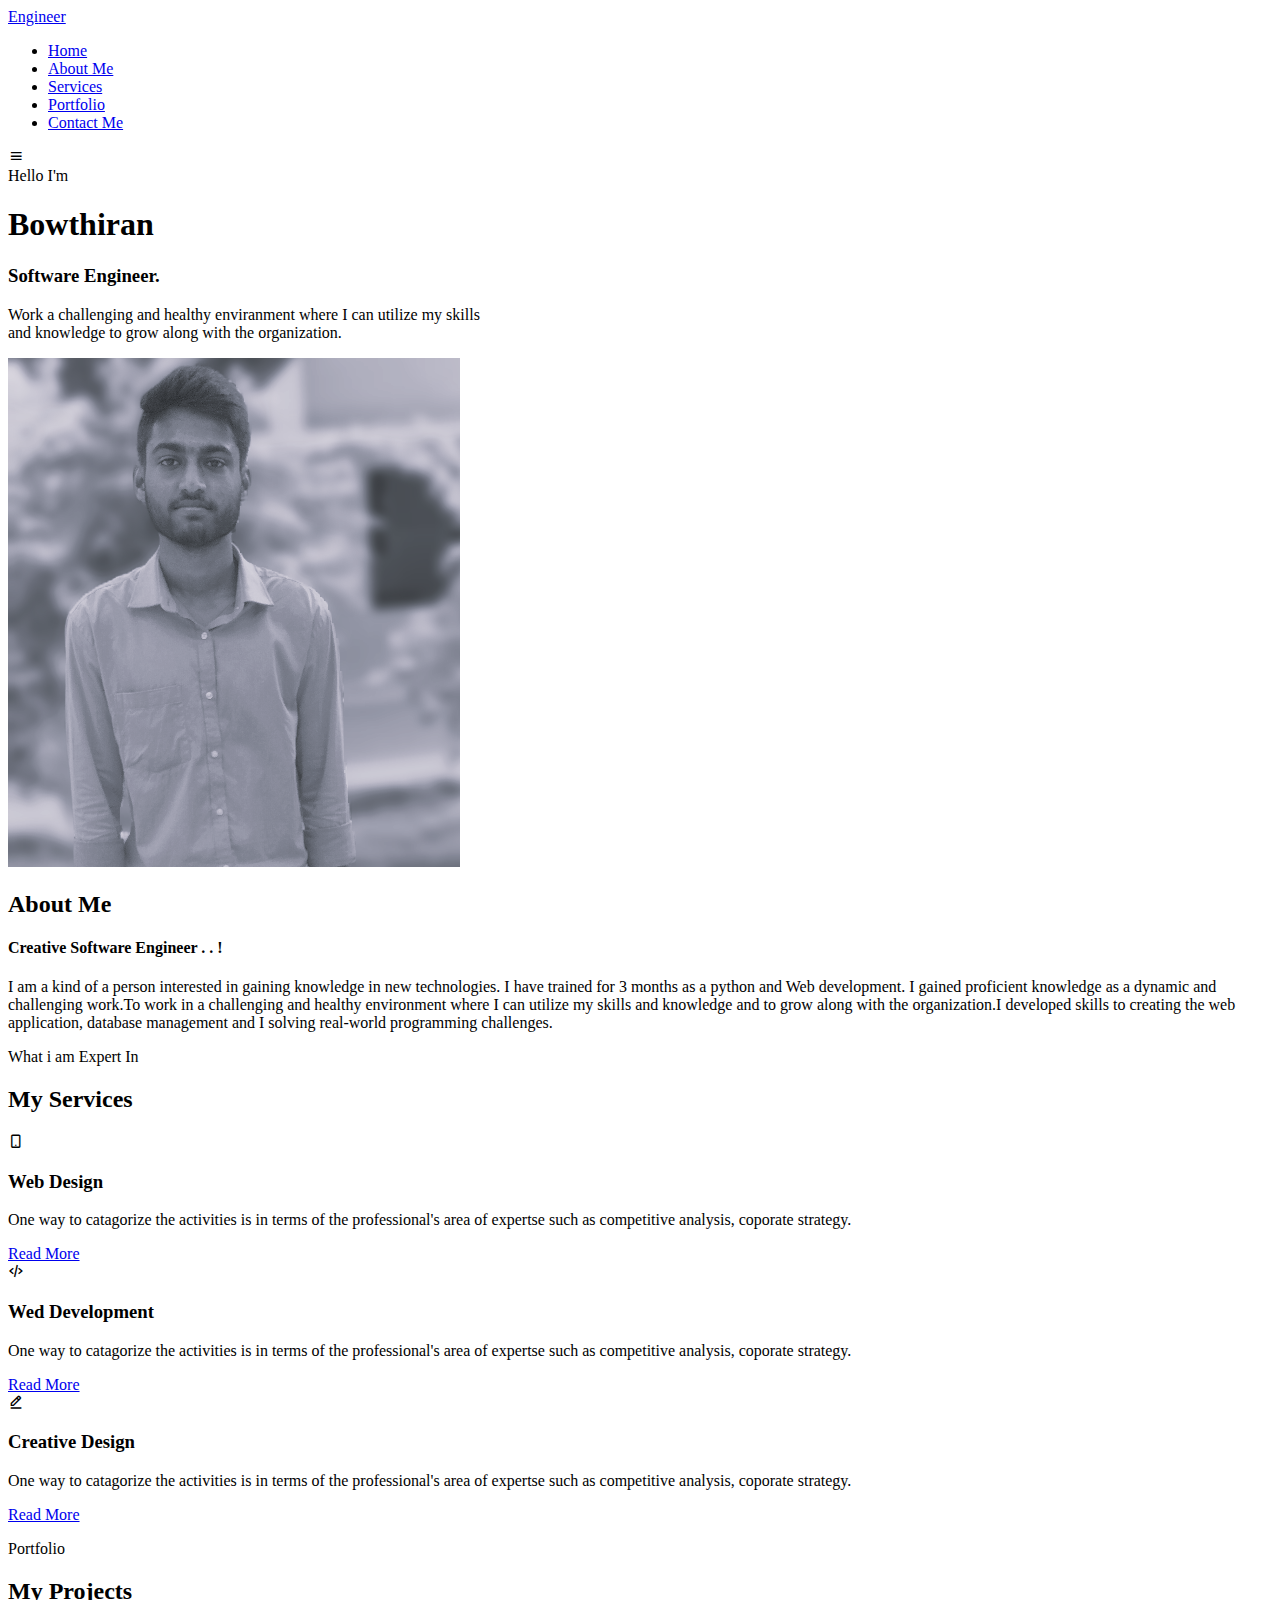
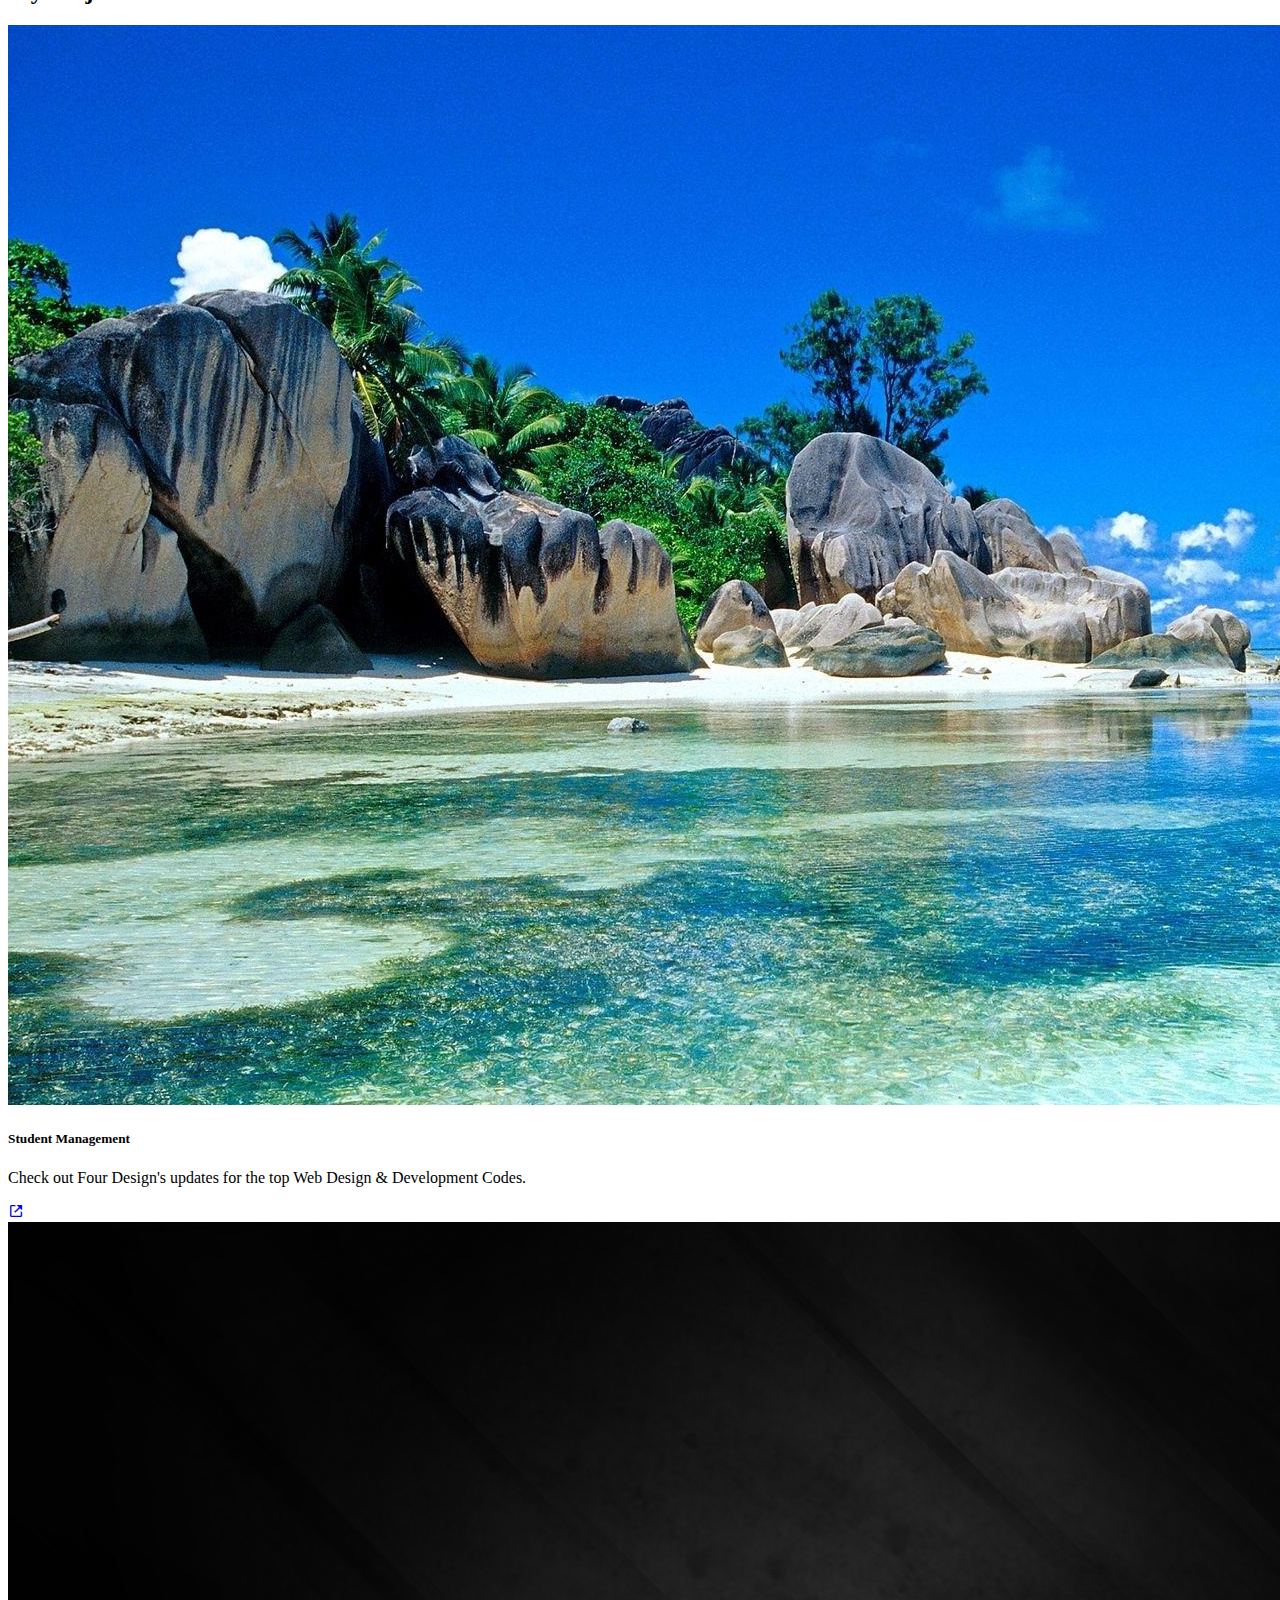
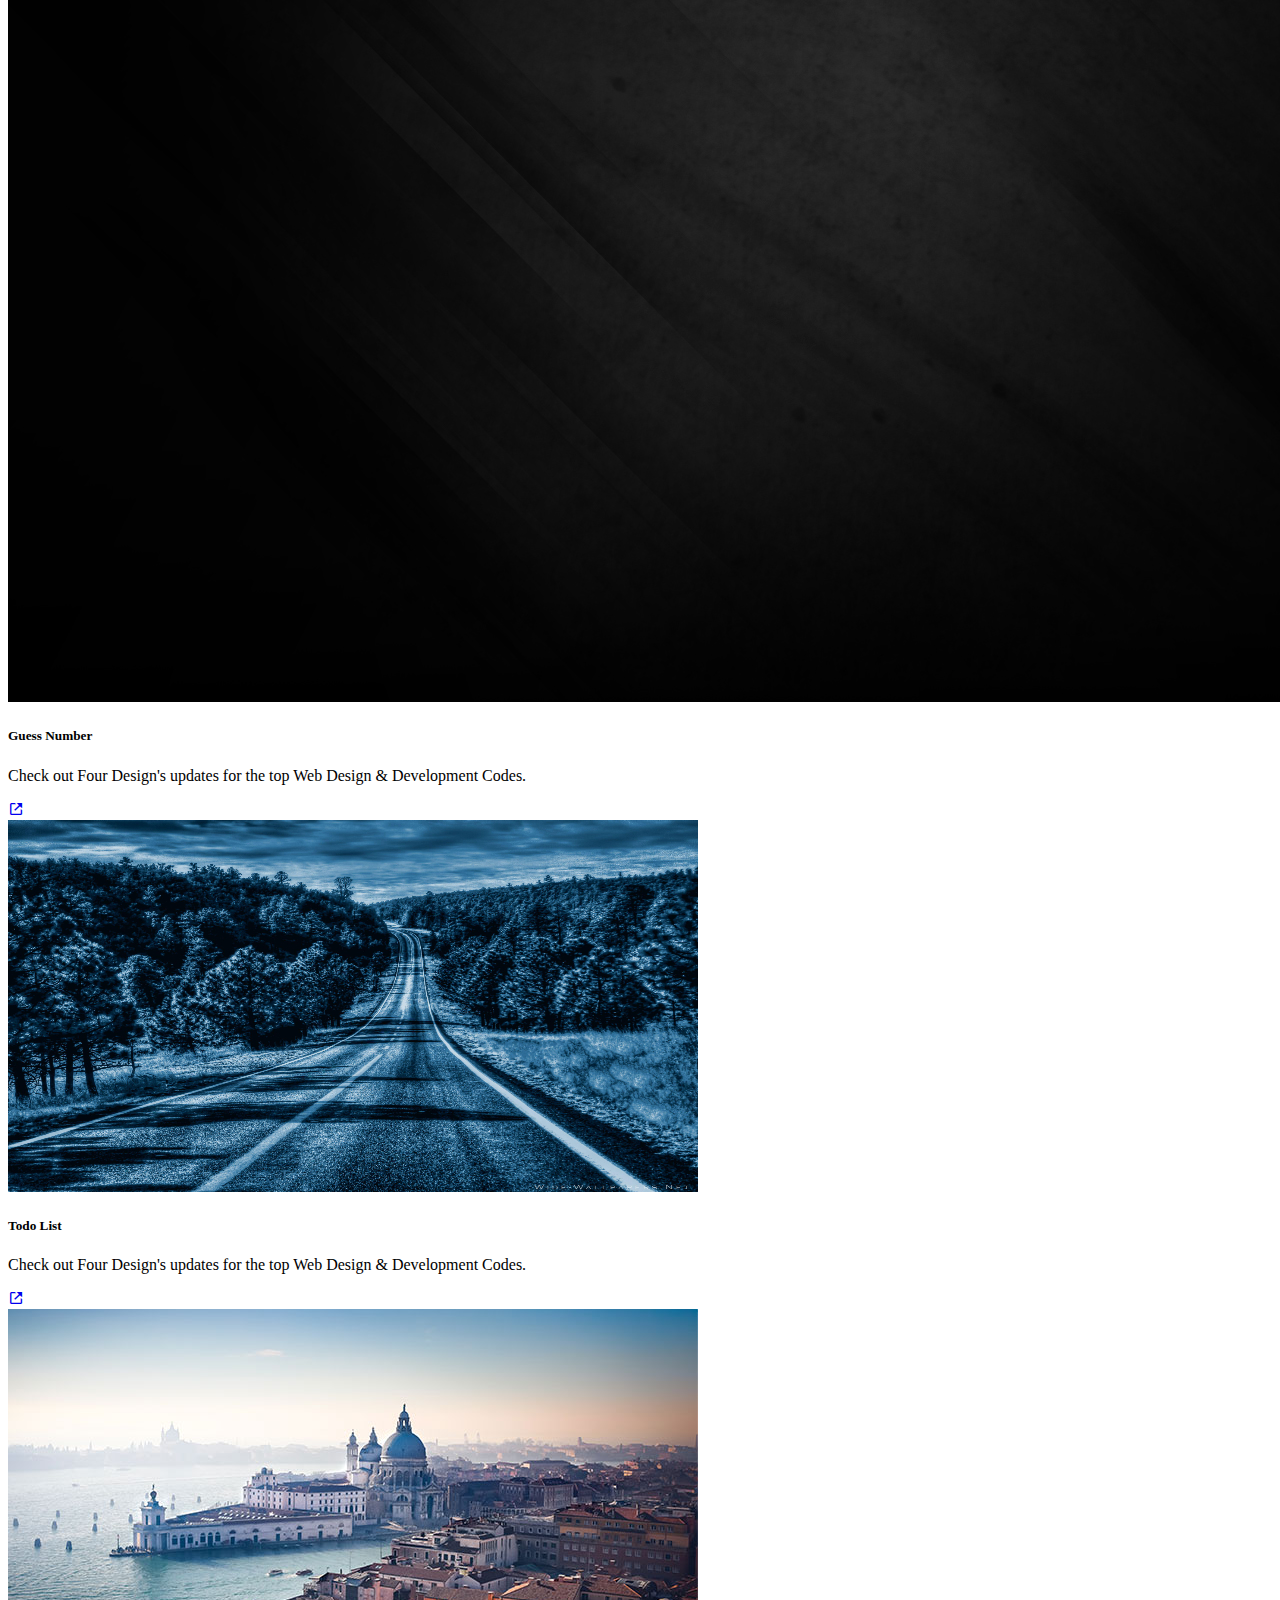
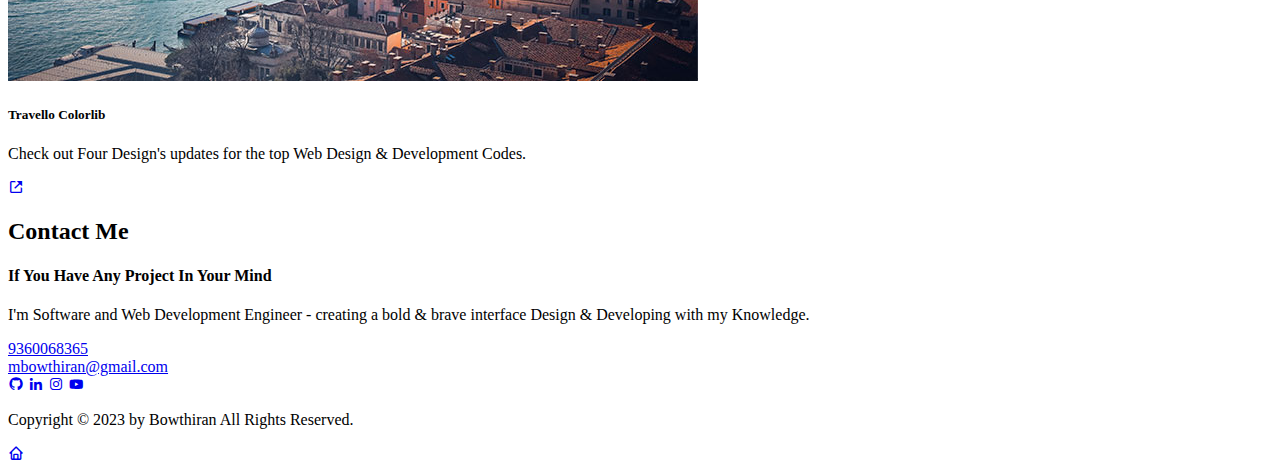
<file: Portfolio/index.html>
<!DOCTYPE html>
<html>
    <head>
        <meta charset="utf-8">
        <meta name="viewport" content="width=device-width, initial-scale=1">
        <title>Responsive Portfolio Website</title>
        <link rel="stylesheet" type="text/css" href="C:\Users\91801\Desktop\Portfolio\style.css">
        <link rel="stylesheet" href="https://unpkg.com/boxicons@latest/css/boxicons.min.css">
        <link rel="preconnect" href="https://fonts.googleapis.com">
        <link rel="preconnect" href="https://fonts.gstatic.com" crossorigin>
        <link href="https://fonts.googleapis.com/css2?family=Poppins:wght@300;400;500;600;700;800;900&display=swap" rel="stylesheet">
    </head>
    <body>
        <header>
            <a href="#" class="logo">Engi<span>neer</span></a>
            
            <ul class="navlist">
                <li><a href="#home" class="active">Home</a></li>
                <li><a href="#about">About Me</a></li>
                <li><a href="#services">Services</a></li>
                <li><a href="#portfolio">Portfolio</a></li>
                <li><a href="#contact">Contact Me</a></li>
            </ul>

            <div class="bx bx-menu" id="menu-icon">
            
            </div>
        </header>
        <section class="home" id="home">
            <div class="home-text">
                <div class="slide">
                    <span class="one">Hello</span>
                    <span class="two">I'm</span>
                </div>
                <h1>Bowthiran</h1>
                <h3>Software <span>Engineer.</span></h3>
                <p>Work a challenging and healthy enviranment where I can utilize my skills <br>
                and knowledge to grow along with the organization.
                </p>
            </div>
        </section>
        
        <section class="about" id="about">
            <div class="about-img">
                <img src="image/photo.jpg" alt="image">
            </div>
            <div class="about-text">
                <h2>About <span>Me</span></h2>
                <h4>Creative Software Engineer . . !</h4>
                <p>I am a kind of a person interested in gaining knowledge in new technologies. 
                I have trained for 3 months as a python and Web development. I gained proficient 
                knowledge as a dynamic and challenging work.To work in a challenging and healthy 
                environment where I can utilize my skills and knowledge and to grow along with the
                organization.I developed skills to creating the web application, database management 
                and I solving real-world programming challenges.</p>
            </div>
        </section>
        <section class="services" id="services">
                <div class="main-text">
                    <p>What i am Expert In</p>
                    <h2><Span>My</Span> Services</h2>
                </div>
                <div class="services-content">
                    <div class="box">
                        <div class="s-icon">
                            <i class="bx bx-mobile-alt" ></i>
                        </div>
                        <h3>Web Design</h3>
                        <p>One way to catagorize the activities is in terms of the
                        professional's area of expertse such as competitive analysis,
                        coporate strategy.</p>
                        <a href="#" class="read">Read More</a>
                    </div>
                    <div class="box">
                        <div class="s-icon">
                            <i class="bx bx-code-alt" ></i>
                        </div>
                        <h3>Wed Development</h3>
                        <p>One way to catagorize the activities is in terms of the
                        professional's area of expertse such as competitive analysis,
                        coporate strategy.</p>
                        <a href="#" class="read">Read More</a>
                    </div>
                    <div class="box">
                        <div class="s-icon">
                            <i class="bx bx-edit-alt" ></i>
                        </div>
                        <h3>Creative Design</h3>
                        <p>One way to catagorize the activities is in terms of the
                        professional's area of expertse such as competitive analysis,
                        coporate strategy.</p>
                        <a href="#" class="read">Read More</a>
                    </div>
                </div>
        </section>
        <section class="portfolio" id="portfolio">
            <div class="main-text">
                <p>Portfolio</p>
                <h2><Span>My</Span> Projects</h2>
            </div>
            <div class="portfolio-content">
                <div class="row">
                    <img src="image/portfolio1.jpg" alt="image">
                    <div class="layer">
                        <h5>Student Management</h5>
                        <p>Check out Four Design's updates for the top Web Design & 
                        Development Codes.</p>
                        <a href="https://github.com/Bowthiran/Bowthiran/tree/main/Project/my_app/templates/home.html"><i class="bx bx-link-external" ></i></a>
                    </div>
                </div>
                <div class="row">
                    <img src="image/portfolio2.jpg" alt="image">
                    <div class="layer">
                        <h5>Guess Number</h5>
                        <p>Check out Four Design's updates for the top Web Design & 
                        Development Codes.</p>
                        <a href="https://github.com/Bowthiran/Bowthiran/blob/main/Project/demo.html"><i class="bx bx-link-external" ></i></a>
                    </div>
                </div>
                <div class="row">
                    <img src="image/portfolio3.jpg" alt="image">
                    <div class="layer">
                        <h5>Todo List</h5>
                        <p>Check out Four Design's updates for the top Web Design & 
                        Development Codes.</p>
                        <a href="https://github.com/Bowthiran/Bowthiran/blob/main/Project/Todo.html"><i class="bx bx-link-external" ></i></a>
                    </div>
                </div>
                <div class="row">
                    <img src="image/portfolio4.jpg" alt="image">
                    <div class="layer">
                        <h5>Travello Colorlib</h5>
                        <p>Check out Four Design's updates for the top Web Design & 
                        Development Codes.</p>
                        <a href="https://github.com/Bowthiran/Bowthiran/tree/main/Travello/Templates/index.html"><i class="bx bx-link-external" ></i></a>
                    </div>
                </div>
        </section>
        <section class="contact" id="contact">
            <div class="contact-text">
                <h2>Contact <span>Me</span></h2>
                <h4>If You Have Any Project In Your Mind</h4>
                <p>I'm Software and Web Development Engineer - creating a bold & brave 
                interface Design & Developing with my Knowledge.</p>
                <div class="list">
                    <li><a href="#">9360068365</a></li>
                    <li><a href="#">mbowthiran@gmail.com</a></li>
                </div>
                <div class="contact-icons">
                    <a href="https://github.com/Bowthiran/Bowthiran.git"><i class="bx bxl-github" ></i></a>
                    <a href="https://www.linkedin.com/in/bowthiran"><i class='bx bxl-linkedin' ></i></a>
                    <a href="https://www.instagram.com/p_a_v_i_pk"><i class='bx bxl-instagram' ></i></a>
                    <a href="http://www.youtube.com/@pavi_-"><i class="bx bxl-youtube" ></i></a>
                </div>
            </div>
        </section>
        <section class="end">
            <div class="last-text">
                <p>Copyright © 2023 by Bowthiran All Rights Reserved.</p>
            </div>
            <div class="top">
                <a href="#home"><i class='bx bx-home'></i></a>
            </div>
        </section>
    <script type="text/javascript" src="C:\Users\91801\Desktop\Portfolio\script.js"></script>

    </body>
</html>
</file>
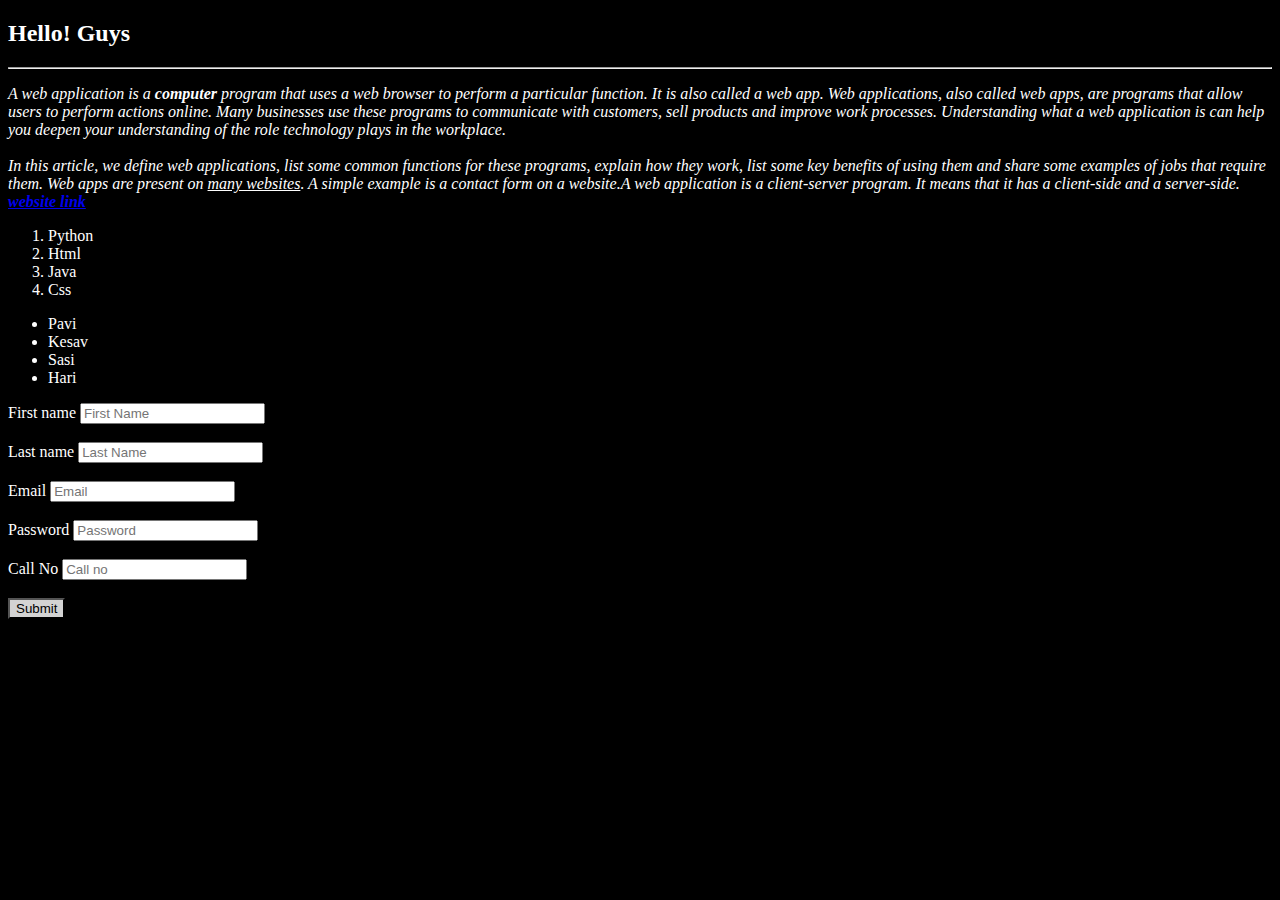
<file: sample.html>
<!DOCTYPE html>        <!-- this is version name -->
<html>        <!-- open html and close html -->
<head>        <!--open head and close head use head - key word -->        
    <title>Chorme.com</title>        <!--this is title name use title - key word-->
</head>        <!--this is close head-->
<body bgcolor = "black" style ="color:white;">        <!--open body-->   
    <h2>Hello! Guys</h2>        <!--h1 - this is heading tag,minimum line h7-->
    <hr>        <!--this is use to write harizondle line-->
<p>
<i>A web application is a <b>computer</b> program that uses a web browser to perform a particular function.
It is also called a web app. Web applications, also called web apps, are programs that allow users
to perform actions online. Many businesses use these programs to communicate with customers, sell 
products and improve work processes. Understanding what a web application is can help you deepen 
your understanding of the role technology plays in the workplace.
<br><br>
In this article, we define web applications, list some common functions for these programs, explain 
how they work, list some key benefits of using them and share some examples of jobs that require them.
Web apps are present on <u>many websites</u>. A simple example is a contact form on a website.A web application 
is a client-server program. It means that it has a client-side and a server-side. <a href = "https://www.bing.com/search?q=web+application+details&aqs=edge.0.69i64i450l8.434730j0j1&FORM=ANNTA1&PC=ASTS" target = "balnk"><b>website link</a></b></i>
</p>        <!--this write paragraph in websites-->

<ol>        <!--this is also list-->
    <li>Python</li>
    <li>Html</li>
    <li>Java</li>
    <li>Css</li>
</ol>        <!--this ordered list-->

<ul>        <!--this is the list-->
    <li>Pavi</li>
    <li>Kesav</li>
    <li>Sasi</li>
    <li>Hari</li>
</ul>        <!--this is unodered list-->

<!-- <table>        this is table
    <div>
    <tr>
        <th>name</th>
        <th>age</th>
        <th>email</th>
    </tr>
</div>
<br>
<div>
    <tr>
        <td>kesav</td>
        <td>22</td>
        <td>kesav@gmail.com</td>
    </tr>
</div>
</table>-->


<form action = "samp.php" method = "post">
<div>
    <label>First name</label>
    <input type = "text" name = "Fname" placeholder = "First Name">
</div>
<br>
<div>
    <label>Last name</label>
    <input type = "text" name = "Lname" placeholder = "Last Name">
</div>
<br>  
<div>    
    <label>Email</label>
    <input type = "text" name = "Ename" placeholder = "Email">
</div>
<br>    
<div>    
    <label>Password</label>
    <input type = "password" name = "Ename" placeholder = "Password">
</div>
<br> 
<div>    
    <label>Call No</label>
    <input type = "number" name = "Cname" placeholder = "Call no">
</div>
<br>
<table>
    <tr>
        </td><input type = "submit" style = "background-color: lightgray;"><td>
    <tr>
</table>
</form>

</body>        <!--close the body-->
</html>        <!--close the /body-->
</file>
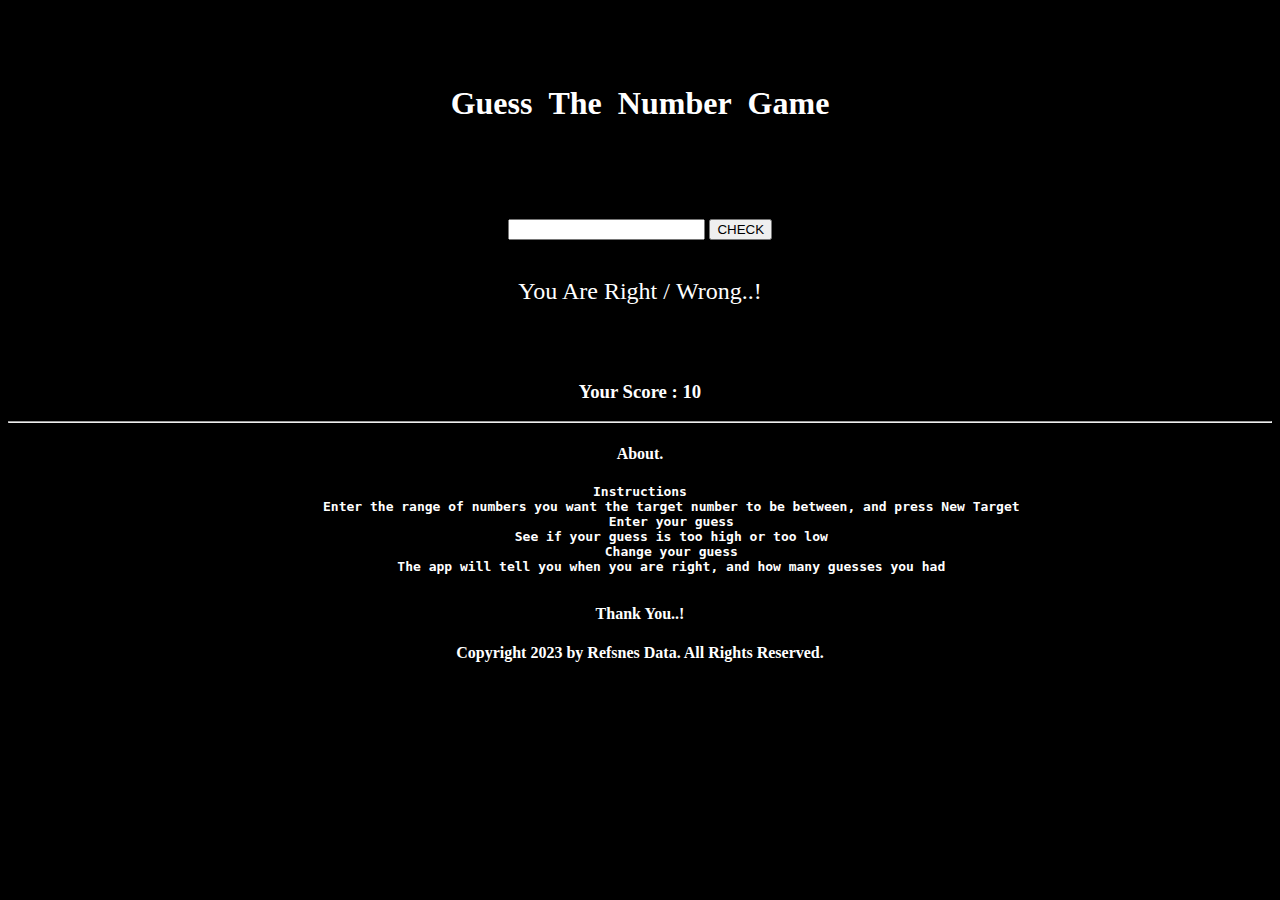
<file: Project/demo.html>
<!DOCTYPE html>
<html>
    <style>
        body{
            color: white;
        }
        input{
            width: 15%;
        }
        h1{
            font-weight: 800;
            font-style:initial;
            padding-top: 5%;
            padding-bottom: 6%;
        }
        h2{
            font-weight: 500;
            margin-top: 3%;
            margin-bottom: 6%;
        }
    </style>
<body bgcolor="black">
    <center>
    <h1>Guess&nbsp;&nbsp;The&nbsp;&nbsp;Number&nbsp;&nbsp;Game</h1>
    <input id="Guess">
    <button onclick="checknumber()">CHECK</button>
    <h2 id="Result">You Are Right&nbsp;/&nbsp;Wrong..!</h2>
    <h3 id="score">Your Score : 10</h3>
    <hr>
    <h4>About.<h4>
    <pre>Instructions
        Enter the range of numbers you want the target number to be between, and press New Target
        Enter your guess
        See if your guess is too high or too low
        Change your guess
        The app will tell you when you are right, and how many guesses you had
        </pre>
        <p>Thank You..!</p>
    <h4>Copyright 2023 by Refsnes Data. All Rights Reserved.</h4>
    </center>
</body>
</html>

<script>
    var guess = document.getElementById("Guess")
    var result = document.getElementById("Result")
    var score = document.getElementById("score")
    var ans = 10
    var rand = Math.floor(Math.random()*10)
    
    function checknumber()
    {
        var enternumber = guess.value
        if(enternumber == rand)
        {
            result.textContent = "Your Answer is Right..!"
            alert("You Own The Guess The Number Game...!")
        }
        else
        {   ans -= 1
            score.textContent = "Youe Scroe : "+ ans
            result.textContent = "Your Answer is Wrong..!"
        }
    }
</script>
</file>
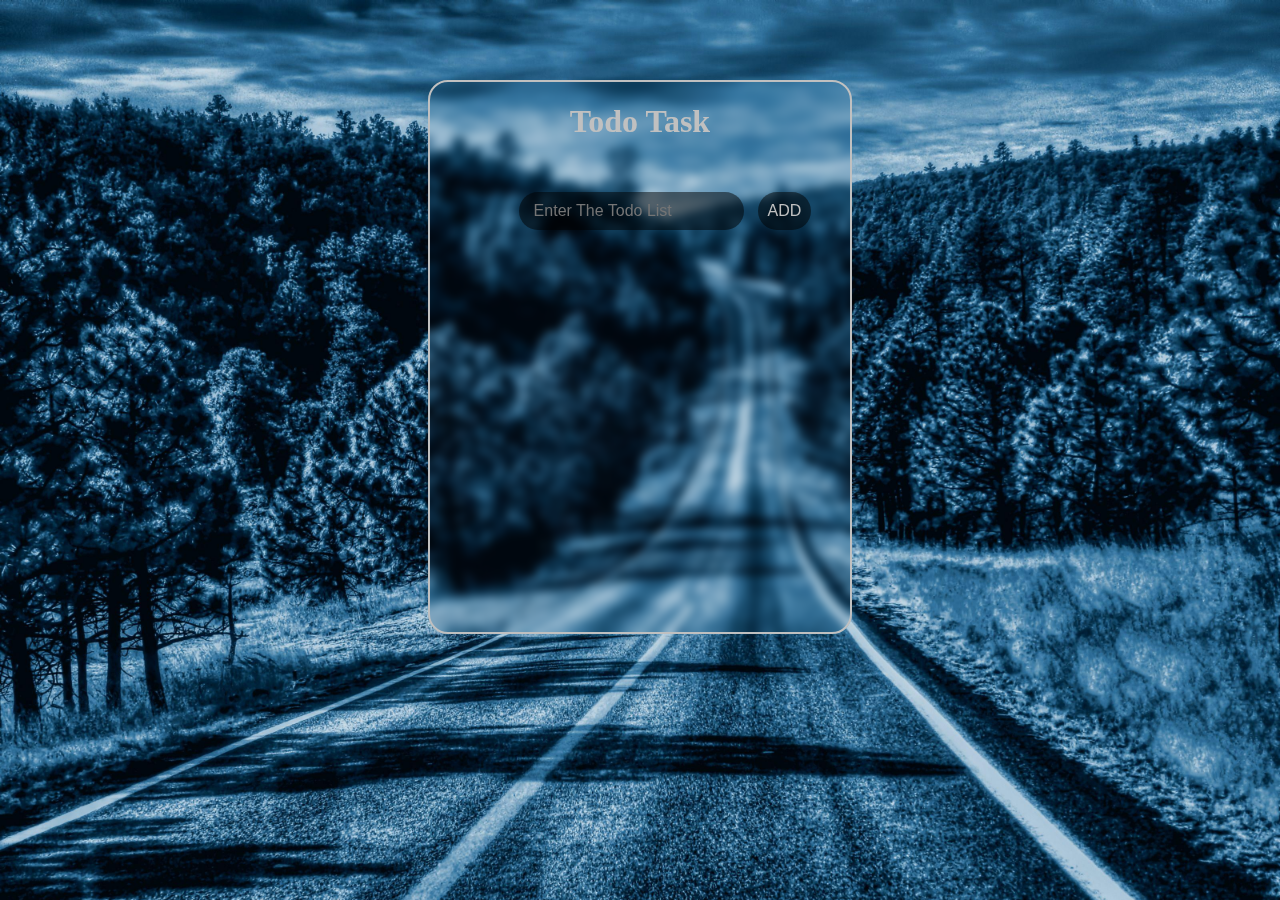
<file: Project/Todo.html>
<!DOCTYPE html>
<html>
<head>
    <title>Todo List</title>
    <style>
        #bg{
            background-image:url("imag.png");
            background-repeat: no-repeat;
            background-size: cover;
            align-content:space-evenly;
            height: 550px;
            width: 420px;
            display: flex;
            flex-direction: column;
            border: 2px solid silver;
            border-radius: 20px;
            align-items: center;
            margin:auto;
            margin-top: 80px;
            backdrop-filter: blur(5px);
        }
        #welcome{
            color: silver;
        }
        #input{
            margin-top: 30px;
            margin-left: 50px;
            color:silver;
            width: 200px;
            border: none;
            outline: none;
            background-color:rgb(0,0,0,0.5);
            padding: 10px;
            padding-left: 15px;
            font-size: 1rem;
            border-radius: 25px;
        }
        #add{
            padding: 10px;
            border:none;
            outline:none;
            color:silver;
            font-size:1rem;
            background-color:rgb(0,0,0,0.5);
            margin-left:10px;
            border-radius:20px;
        }
        #del{
            padding:9px;
            border: none;
            outline: none;
            color: silver; 
            background-color:rgb(0,0,0,0.5);
            border-radius: 20px;
        }
        ul li{
            display: flex;
            justify-content:space-between;
            padding: 1rem;
            color:white;
        }
        </style>
</head>
    <body id="bg"><center>
        <h1 id="welcome">Todo Task</h1>
        <input id="input" placeholder="Enter The Todo List">
        <button id="add" onclick="createlist()">ADD</button>
    <ul id="list-container">
        <li>
        </li>
        </ul>
        </center>
    </body>
</html>

<script>
    var para = document.getElementById("list-container")
    var input = document.getElementById("input")

    function createlist()
    {
        if(input.value.length == 0){
            alert("please Enter The Value..!")
        }
        else if(input.value.length <= 20){
            var create = document.createElement("li")
            create.innerHTML = input.value + "<button id='del'onclick='deliteam(event)'>Delete</button>"
            para.append(create)
        }
        else{
            alert("Enter The Limit..!")
        }
    }
    function deliteam(event)
    { 
        event.target.parentElement.remove()
    }
</script>
</file>
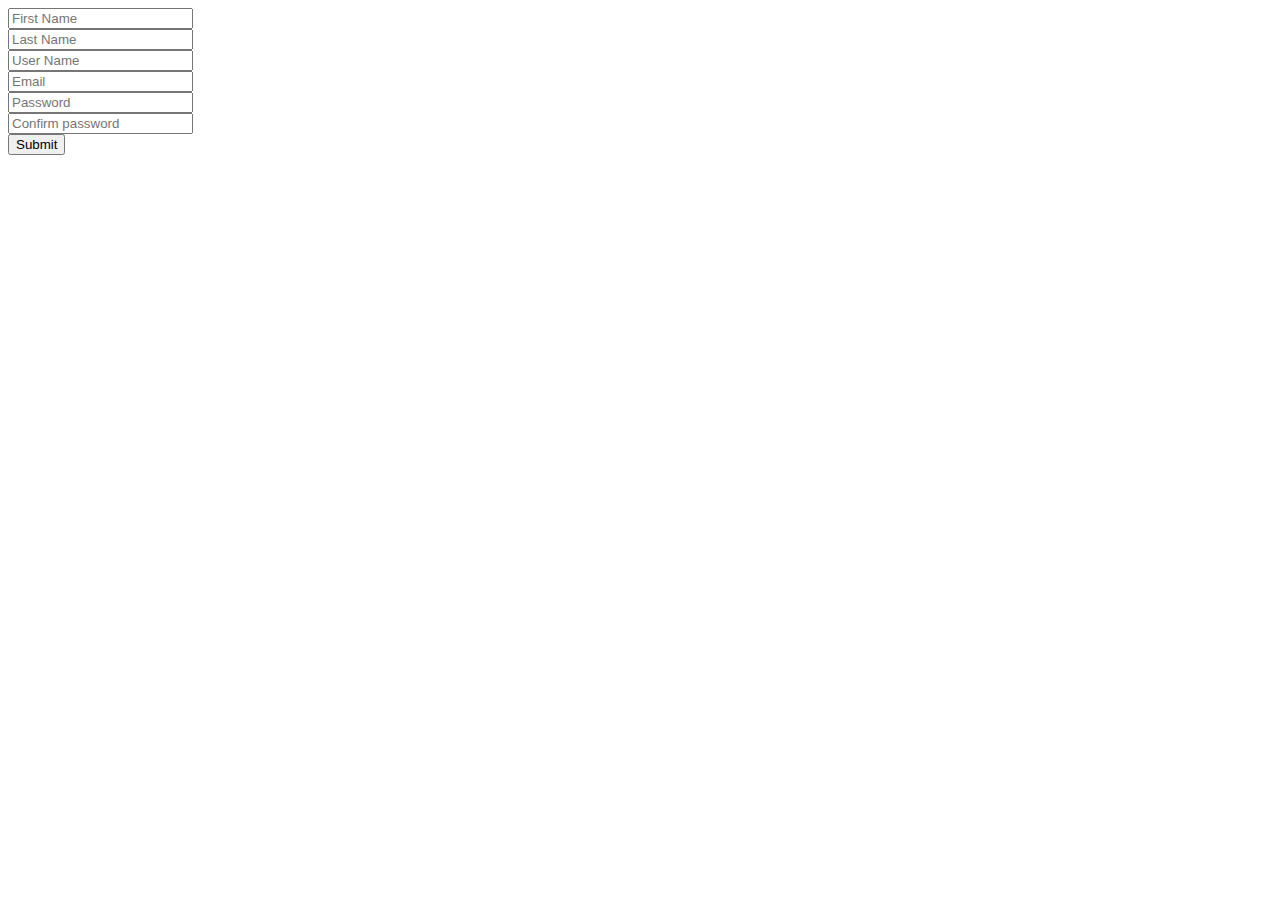
<file: Travello/Templates/register.html>
<!DOCTYPE html>
<html lang="en">
<head>
    <meta charset="UTF-8">
    <meta name="viewport" content="width=device-width, initial-scale=1.0">
    <title>Registeration</title>
</head>
<body>
    <form action='register' method='post' name="register">
        
        <input type="text" name="first_name" placeholder="First Name"><br>
        <input type="text" name="last_name" placeholder="Last Name"><br>
        <input type="text" name="username" placeholder="User Name"><br>
        <input type="email" name="email" placeholder="Email"><br>
        <input type="password" name="password1" placeholder="Password"><br>
        <input type="password" name="password2" placeholder="Confirm password"><br>
        <input type="submit">
        
    </form>
</body>
</html>
</file>
